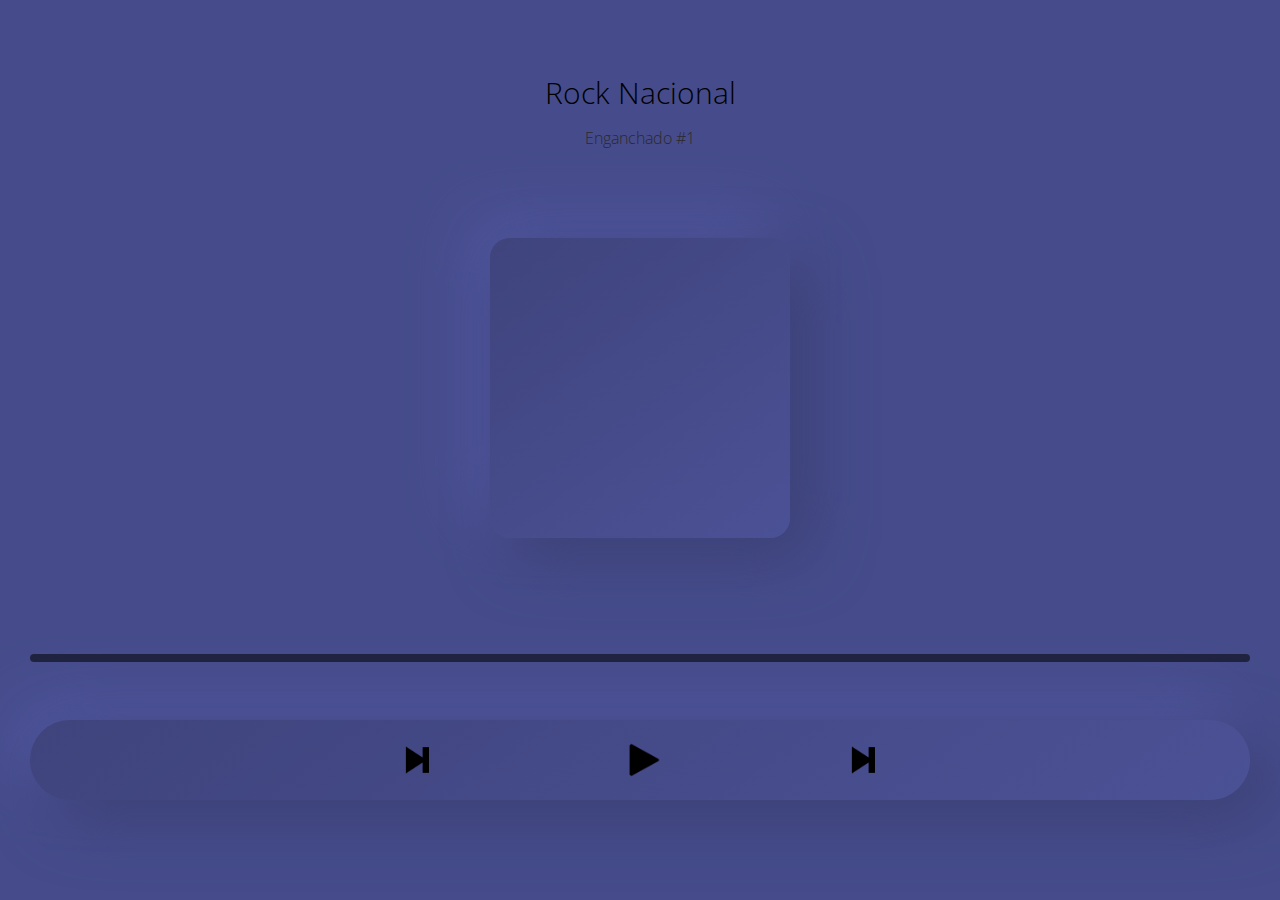
<file: index.html>
<!DOCTYPE html>
<html lang="es">
<head>
    <meta charset="UTF-8">
    <meta http-equiv="X-UA-Compatible" content="IE=edge">
    <meta name="viewport" content="width=device-width, initial-scale=1.0">
    <title>music</title>
    <link rel="stylesheet" href="./css/style.css">
</head>
<body>

<div class="container">

    <div class="nameCont">
        <p class="name">Rock Nacional</p>
        <p class="nameDos">Enganchado #1</p>
    </div>

    <div class="imgCont">
        <div class="img">
            
        </div>
        <div class="progress-bar">
            <div class="progress"></div>
            <div class="time"></div>
        </div>
    </div>
    
    <div class="cCont">

        <audio id="audio" src="./canciones/ROCK NACIONAL ARGENTINO - Nico Vallorani DJ.mp3" controls></audio>

        <div class="controlsCont">
            <div class="anterior">
                <a href="/RockN2/index.html" class="sig"></a>
            </div>
    
            <div class="pp">
                <div id="btnPlay" onclick="play()" class="play"></div>
                <div id="btnPause" onclick="pause()" class="pause"></div>
            </div>
    
            <div class="siguiente">
                <a href="/RockN2/index.html" class="sig"></a>
            </div>
            
        </div>
        
    </div>
</div>


    <script src="./index.js"></script>
</body>
</html>
</file>
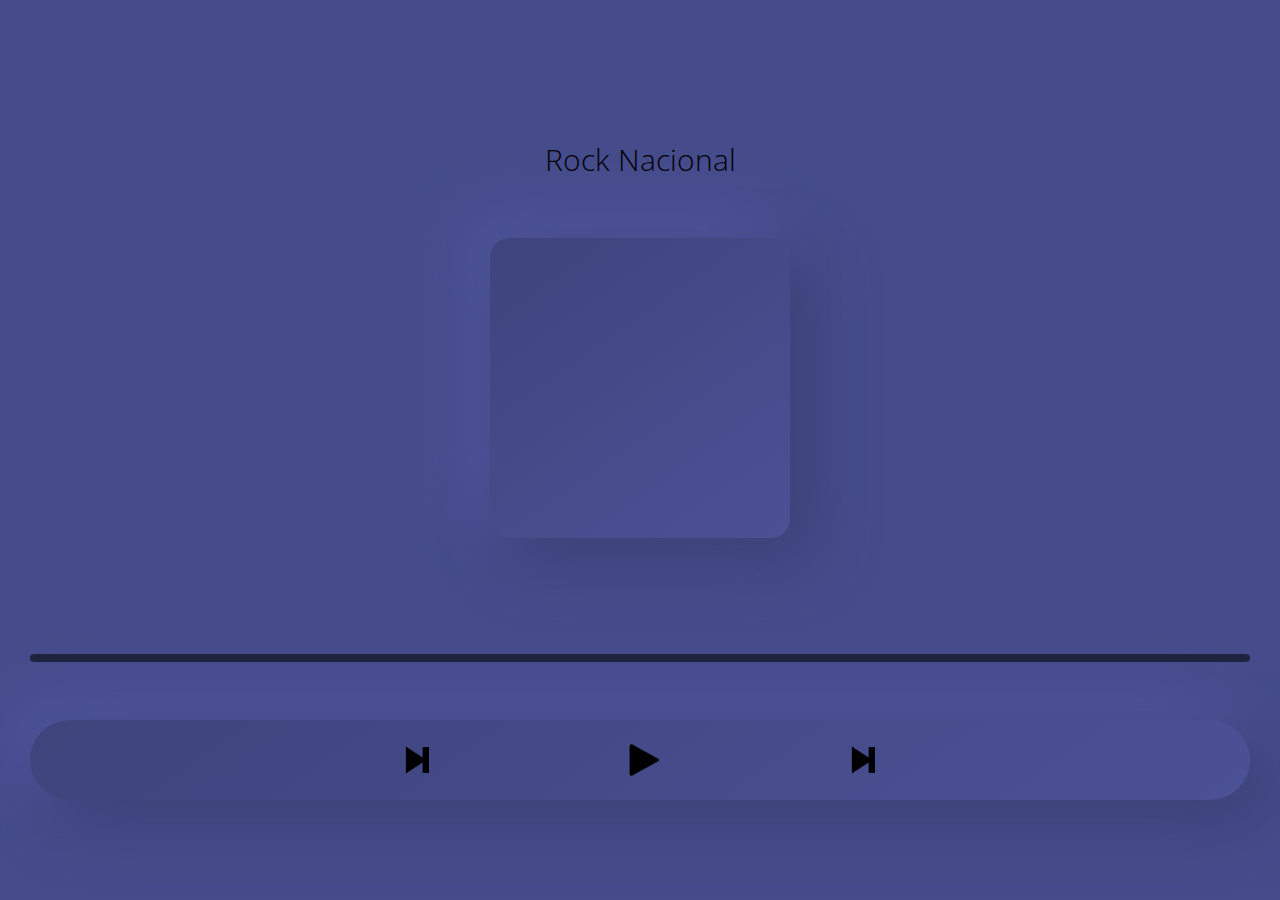
<file: music - copia/index.html>
<!DOCTYPE html>
<html lang="es">
<head>
    <meta charset="UTF-8">
    <meta http-equiv="X-UA-Compatible" content="IE=edge">
    <meta name="viewport" content="width=device-width, initial-scale=1.0">
    <title>music</title>
    <link rel="stylesheet" href="./css/style.css">
</head>
<body>

<div class="container">

    <div class="nameCont">
        <p class="name">Rock Nacional</p>
    </div>

    <div class="imgCont">
        <div class="img">
            
        </div>
        <div class="progress-bar">
            <div class="progress"></div>
            <div class="time"></div>
        </div>
    </div>
    
    <div class="cCont">

        <audio id="audio" src="./canciones/ROCK NACIONAL ARGENTINO - Nico Vallorani DJ.mp3" controls></audio>

        <div class="controlsCont">
            <div class="anterior">
                <a href="/RockN2/index.html" class="sig"></a>
            </div>
    
            <div class="pp">
                <div id="btnPlay" onclick="play()" class="play"></div>
                <div id="btnPause" onclick="pause()" class="pause"></div>
            </div>
    
            <div class="siguiente">
                <a href="/RockN2/index.html" class="sig"></a>
            </div>
            
        </div>
        
    </div>
</div>


    <script src="./index.js"></script>
</body>
</html>
</file>
<file: css/style.css>
@import url('https://fonts.googleapis.com/css2?family=Open+Sans:wght@300;400;500;600;700;800&display=swap');

*{
    padding: 0;
    margin: 0;
    box-sizing: border-box;
    text-decoration: none;
    list-style: none;
}

body{
    background: #464c8b;
    padding: 0 30px;
}

.container{
    width: 100%;
    height: 100vh;
}

.nameCont{
    width: 100%;
    height: 20%;
    background: #464c8b;
    display: grid;
    justify-content: center;
    align-items: center;
    
}

.name{
    color: rgb(0, 0, 0);
    font-family: 'Open Sans', sans-serif;
    font-size: 30px;
    font-weight: 100;
    margin: 50px 0 0 0;
}

.nameDos{
    margin: -40px 0 0 0;
    text-align: center;
    color: rgb(43, 41, 41);
    font-family: 'Open Sans', sans-serif;
    font-size: 16px;
    font-weight: 100;
}

.imgCont{
    width: 100%;
    height: 60%;
    background: #464c8b;
    display: flex;
    justify-content: center;
    align-items: center;
    flex-wrap: wrap;
}

.img{
    width: 300px;
    height: 300px;
    border-radius: 20px;
    background: linear-gradient(145deg, #3f447d, #4b5195);
    box-shadow: 20px 20px 60px #3c4176,
                -20px -20px 60px #5157a0;
}

.cCont{
    width: 100%;
    height: 100px;
}

.controlsCont{
    width: 100%;
    height: 80px;
    background: linear-gradient(145deg, #3f447d, #4b5195);
    box-shadow: 20px 20px 60px #3c4176,
                -20px -20px 60px #5157a0;
    display: flex;
    justify-content: center;
    align-items: center;
    border-radius: 50px;
}

audio{
    display: none;
}

.progress-bar {
    background-color: #00000073;
    height: 10px;
    width: 100%;
    border-radius: 50px;
    overflow: hidden;
}

.progress {
    background-color: #000000;
    height: 100%;
    width: 0%;
    border-radius: 50px;
    overflow: hidden;
}


.play{
    width: 40px;
    height: 40px;
    background-image: url(/img/icons8-play-90\(-xxhdpi\).png);
    background-repeat: no-repeat;
    background-position: center;
    background-size: cover;
    cursor: pointer;
    border-radius: 50px;
    margin: 0 -5px 0 0;
 
}

.pause{
    width: 0;
    height: 0;
    background-image: url(/img/icons8-pausa-en-círculo-100.png);
    background-repeat: no-repeat;
    background-position: center;
    background-size: cover;
    cursor: pointer;

}

.tamReal{
    width: 40px;
    height: 40px;
}

.hidden{
    display: none;
}

.anterior{
    width: 33.33%;
    height: 100%;
    display: flex;
    justify-content: end;
    align-items: center;
}
.pp{
    width: 33.33%;
    height: 100%;
    display: flex;
    justify-content: center;
    align-items: center;
}

.siguiente{
    width: 33.33%;
    height: 100%;
    display: flex;
    justify-content: start;
    align-items: center;
}

.ant{
    width: 40px;
    height: 40px;
    background-image: url(/img/anterior.png);
    background-repeat: no-repeat;
    background-position: center;
    background-size: cover;
    cursor: pointer;
}

.sig{
    width: 40px;
    height: 40px;
    background-image: url(/img/siguiente.png);
    background-repeat: no-repeat;
    background-position: center;
    background-size: cover;
    cursor: pointer;
    
}

.progress-bar {
    position: relative;
    height: 8px;
    width: 100%;
    background-color: #0000008a;
}

.progress {
    position: absolute;
    top: 0;
    left: 0;
    height: 100%;
    background-color: #000000;
}

.time {
    position: absolute;
    top: -20px;
    left: 0;
    font-size: 12px;
}
</file>
<file: music - copia/css/style.css>
@import url('https://fonts.googleapis.com/css2?family=Open+Sans:wght@300;400;500;600;700;800&display=swap');

*{
    padding: 0;
    margin: 0;
    box-sizing: border-box;
    text-decoration: none;
    list-style: none;
}

body{
    background: #464c8b;
    padding: 0 30px;
}

.container{
    width: 100%;
    height: 100vh;
}

.nameCont{
    width: 100%;
    height: 20%;
    background: #464c8b;
    display: flex;
    justify-content: center;
    align-items: end;
}

.name{
    color: rgb(0, 0, 0);
    font-family: 'Open Sans', sans-serif;
    font-size: 30px;
    font-weight: 100;
}

.imgCont{
    width: 100%;
    height: 60%;
    background: #464c8b;
    display: flex;
    justify-content: center;
    align-items: center;
    flex-wrap: wrap;
}

.img{
    width: 300px;
    height: 300px;
    border-radius: 20px;
    background: linear-gradient(145deg, #3f447d, #4b5195);
    box-shadow: 20px 20px 60px #3c4176,
                -20px -20px 60px #5157a0;
}

.cCont{
    width: 100%;
    height: 100px;
}
.controlsCont{
    width: 100%;
    height: 80px;
    background: linear-gradient(145deg, #3f447d, #4b5195);
    box-shadow: 20px 20px 60px #3c4176,
                -20px -20px 60px #5157a0;
    display: flex;
    justify-content: center;
    align-items: center;
    border-radius: 50px;
}

audio{
    display: none;
}

.progress-bar {
    background-color: #00000073;
    height: 10px;
    width: 100%;
    border-radius: 50px;
    overflow: hidden;
}

.progress {
    background-color: #000000;
    height: 100%;
    width: 0%;
    border-radius: 50px;
    overflow: hidden;
}


.play{
    width: 40px;
    height: 40px;
    background-image: url(/img/icons8-play-90\(-xxhdpi\).png);
    background-repeat: no-repeat;
    background-position: center;
    background-size: cover;
    cursor: pointer;
    border-radius: 50px;
    margin: 0 -5px 0 0;
    position: fixed;
    z-index: 10;
}

.pause{
    width: 10px;
    height: 10px;
    background-image: url(/img/icons8-pausa-en-círculo-100.png);
    background-repeat: no-repeat;
    background-position: center;
    background-size: cover;
    cursor: pointer;

}

.tamReal{
    width: 40px;
    height: 40px;
}

.hidden{
    display: none;
}

.anterior{
    width: 33.33%;
    height: 100%;
    display: flex;
    justify-content: end;
    align-items: center;
}
.pp{
    width: 33.33%;
    height: 100%;
    display: flex;
    justify-content: center;
    align-items: center;
}

.siguiente{
    width: 33.33%;
    height: 100%;
    display: flex;
    justify-content: start;
    align-items: center;
}

.ant{
    width: 40px;
    height: 40px;
    background-image: url(/img/anterior.png);
    background-repeat: no-repeat;
    background-position: center;
    background-size: cover;
    cursor: pointer;
}

.sig{
    width: 40px;
    height: 40px;
    background-image: url(/img/siguiente.png);
    background-repeat: no-repeat;
    background-position: center;
    background-size: cover;
    cursor: pointer;
    
}

.progress-bar {
    position: relative;
    height: 8px;
    width: 100%;
    background-color: #0000008a;
  }
  
  .progress {
    position: absolute;
    top: 0;
    left: 0;
    height: 100%;
    background-color: #000000;
  }
  
  .time {
    position: absolute;
    top: -20px;
    left: 0;
    font-size: 12px;
  }
</file>
